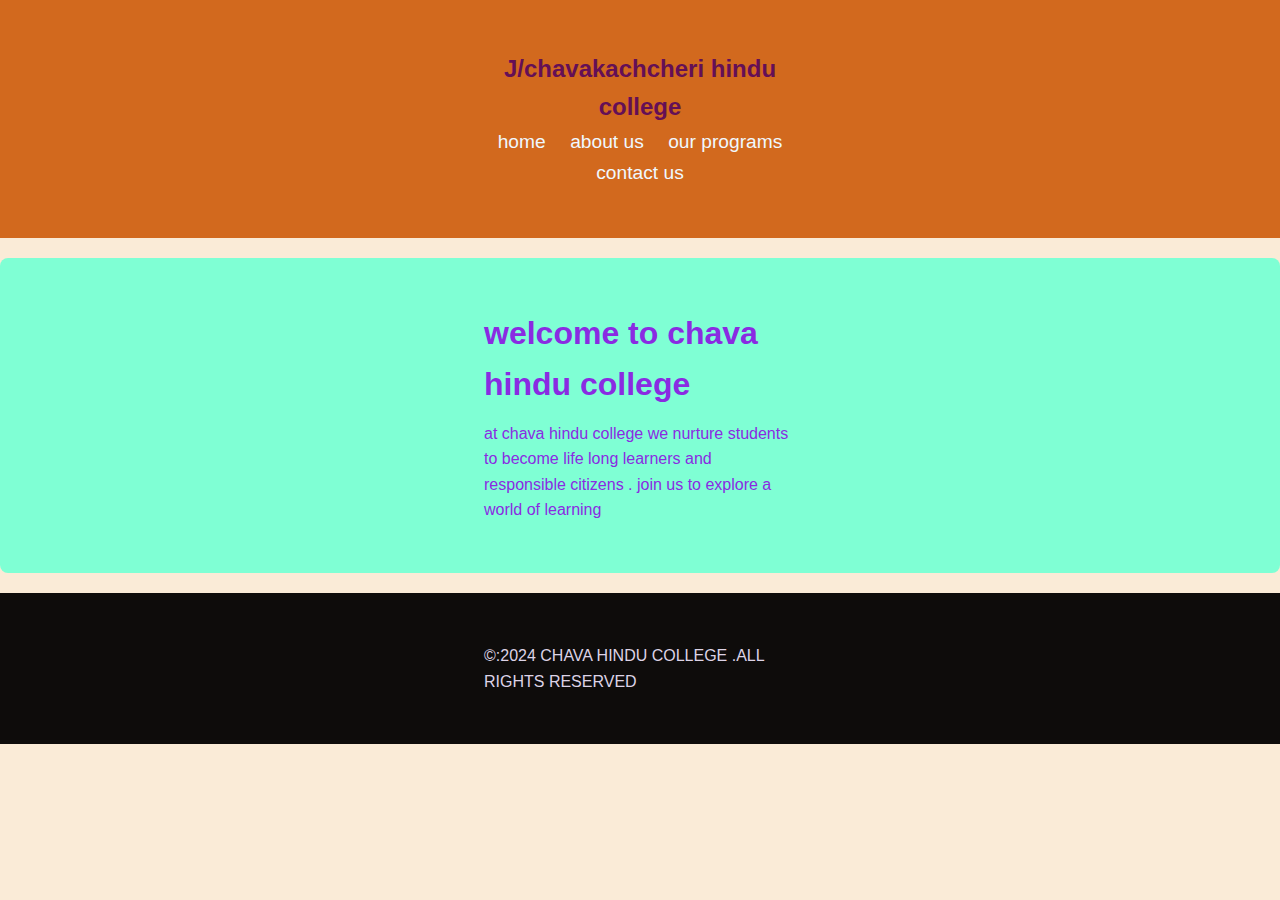
<file: web/index.html>
<!DOCTYPE html>
<html lang="en">
<head>
    <meta charset="UTF-8">
    <meta name="viewport" content="width=heade, initial-scale=1.0">
    <title>Document</title>
    <link rel="stylesheet" href="style.css">
</head>
<body>
    <header>
        <div class="container">
            <h1>J/chavakachcheri hindu college</h1>
            <nav>
                <ul>
                    <li>
                        <a href="index.html">home</a>
                    </li>
                   <li>
                        
                        <a href="about.html">about us</a>
                    </li>
                    <li>
                        <a href="programs.html">our programs</a>
                    </li>
                    <li>
                        <a href="contact.html">contact us</a>
                    </li>

                </ul>
            </nav>    

        </div>
    </header>
    <section id ="home">
        <div class ="container">
            <h2> welcome to chava hindu college</h2>
            <p>at chava hindu college we nurture students to become life long learners and responsible citizens . join us to explore a world of learning</p>
        </div>
    </section>
    <footer> 
        <div class="container">
            <p> &COPY:2024 CHAVA HINDU COLLEGE .ALL RIGHTS RESERVED</p> 

        </div>
    </footer>
</body>
</html>
</file>
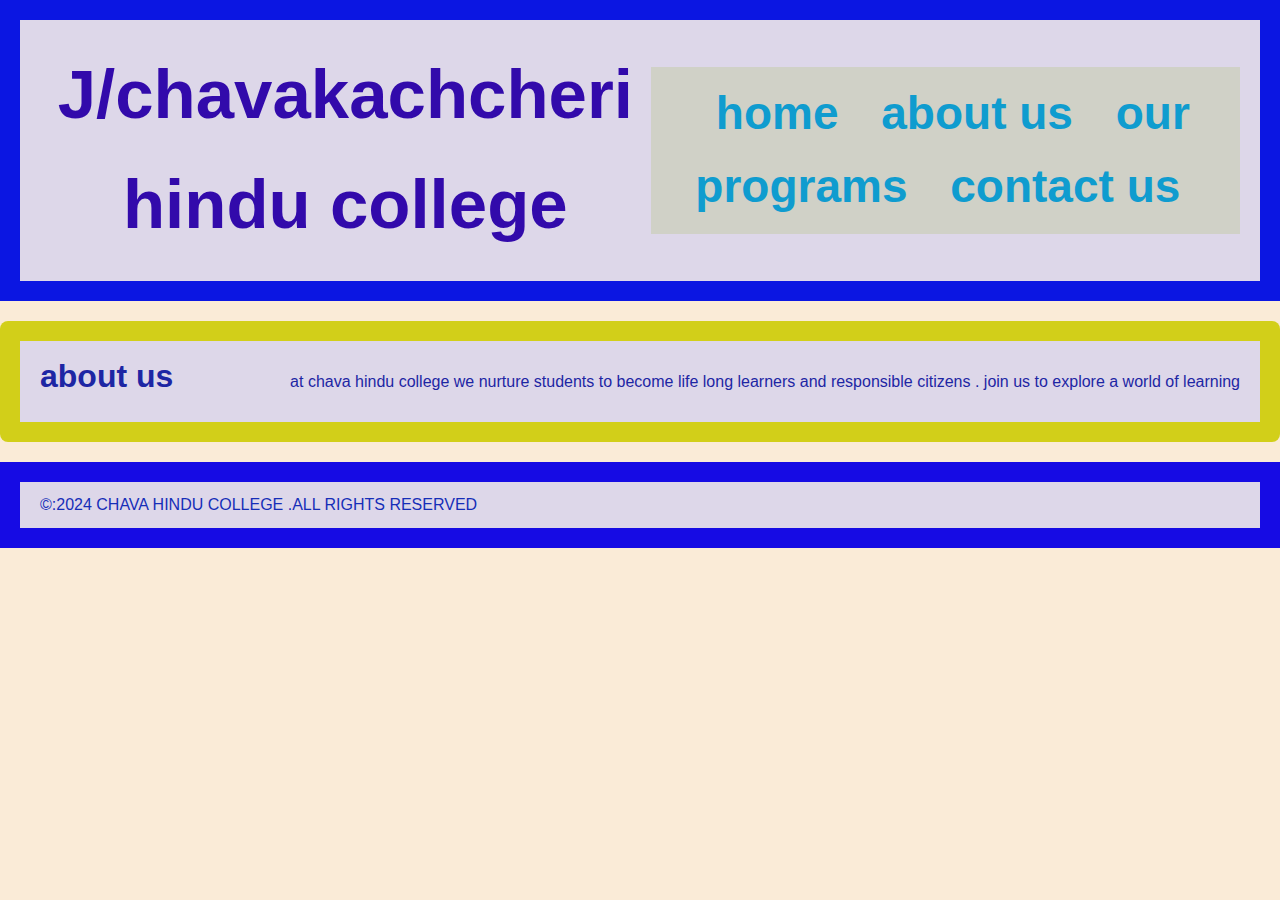
<file: About.html>
<!DOCTYPE html>
<html lang="en">
<head>
    <meta charset="UTF-8">
    <meta name="viewport" content="width=heade, initial-scale=1.0">
    <title>Document</title>
    <link rel="stylesheet" href="style.css">
</head>
<body>
    <header>
        <div class="container">
            <h1>J/chavakachcheri hindu college</h1>
            <nav>
                <ul>
                    <li>
                        <a href="index.html">home</a>
                    </li>
                   <li>
                        
                        <a href="about.html">about us</a>
                    </li>
                    <li>
                        <a href="programs.html">our programs</a>
                    </li>
                    <li>
                        <a href="contact.html">contact us</a>
                    </li>

                </ul>
            </nav>    

        </div>
    </header>
    <section id ="about">
        <div class ="container">
            <h2> about us</h2>
            <p>at chava hindu college we nurture students to become life long learners and responsible citizens . join us to explore a world of learning</p>
        </div>
    </section>
    <footer> 
        <div class="container">
            <p> &COPY:2024 CHAVA HINDU COLLEGE .ALL RIGHTS RESERVED</p> 

        </div>
    </footer>
</body>
</html>
</file>
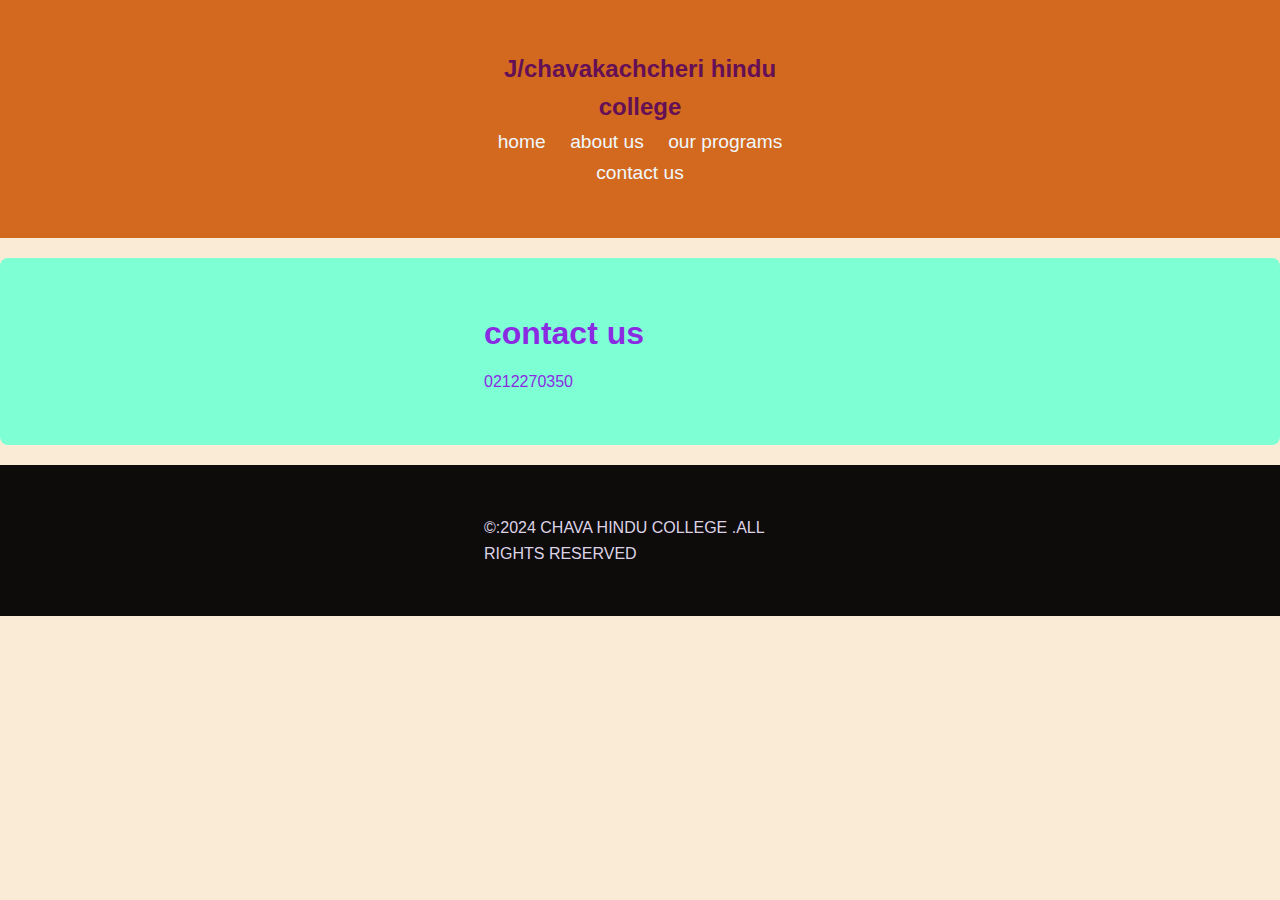
<file: web/contact.html>
<!DOCTYPE html>
<html lang="en">
<head>
    <meta charset="UTF-8">
    <meta name="viewport" content="width=heade, initial-scale=1.0">
    <title>Document</title>
    <link rel="stylesheet" href="style.css">
</head>
<body>
    <header>
        <div class="container">
            <h1>J/chavakachcheri hindu college</h1>
            <nav>
                <ul>
                    <li>
                        <a href="index.html">home</a>
                    </li>
                   <li>
                        
                        <a href="about.html">about us</a>
                    </li>
                    <li>
                        <a href="programs.html">our programs</a>
                    </li>
                    <li>
                        <a href="contact.html">contact us</a>
                    </li>

                </ul>
            </nav>    

        </div>
    </header>
    <section id ="contact us">
        <div class ="container">
            <h2> contact us</h2>
            <p>0212270350</p>
        </div>
    </section>
    <footer> 
        <div class="container">
            <p> &COPY:2024 CHAVA HINDU COLLEGE .ALL RIGHTS RESERVED</p> 

        </div>
    </footer>
</body>
</html>
</file>
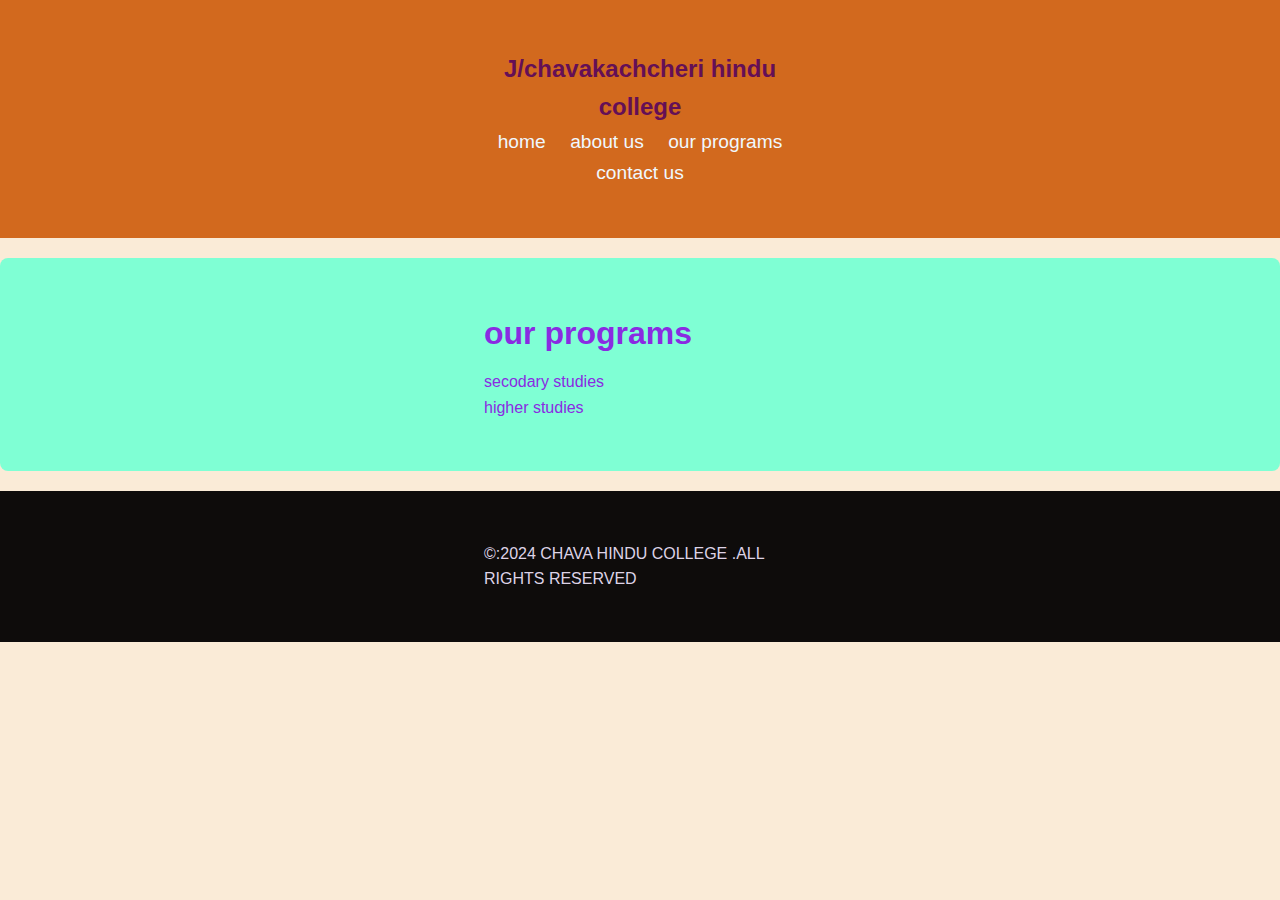
<file: web/programs.html>
<!DOCTYPE html>
<html lang="en">
<head>
    <meta charset="UTF-8">
    <meta name="viewport" content="width=heade, initial-scale=1.0">
    <title>Document</title>
    <link rel="stylesheet" href="style.css">
</head>
<body>
    <header>
        <div class="container">
            <h1>J/chavakachcheri hindu college</h1>
            <nav>
                <ul>
                    <li>
                        <a href="index.html">home</a>
                    </li>
                   <li>
                        
                        <a href="about.html">about us</a>
                    </li>
                    <li>
                        <a href="programs.html">our programs</a>
                    </li>
                    <li>
                        <a href="contact.html">contact us</a>
                    </li>

                </ul>
            </nav>    

        </div>
    </header>
    <section id ="programs">
        <div class ="container">
            <h2> our programs</h2>
            <p>secodary studies 

            </p>  
            <p>
                higher studies
            </p>  
         </div>
    </section>
    <footer> 
        <div class="container">
            <p> &COPY:2024 CHAVA HINDU COLLEGE .ALL RIGHTS RESERVED</p> 

        </div>
    </footer>
</body>
</html>
</file>
<file: web/style.css>
*{
    margin: 0;
    padding: 0;
    box-sizing: border-box;
}

body{
    font-family: Arial, Helvetica, sans-serif;
    background-color: antiquewhite;
    color: blueviolet;
    line-height: 1.6;
}

.container{
    width: 30%;
    margin: 0 auto;
    padding: 30px;
}

header{
    background-color: chocolate;
    color: rgb(100, 15, 86);
    padding: 20px;
    text-align: center;

}

header h1{
    margin: 0;
    font-size: 1.5em;
}

nav ul {
    list-style: none;
    padding: 0;
}

nav ul li {
    display: inline;
    margin: 0 10px;
}

nav ul li a{
    color: aliceblue;
    text-decoration: none;
    font-size: 1.2em;

}

section{
    background-color: aquamarine;
    margin: 20px 0;
    padding: 20px;
    border-radius: 8px;
}

h2{
    margin-bottom: 10px;
    font-size: 2em;
}

ul{
    list-style: disc;
    padding-left: 20px;
}

a{
    color: aqua;
    text-decoration: none;
}

a:hover{
    text-decoration: underline;
}

footer{
    background-color: rgb(14, 12, 11);
    color: rgb(221, 211, 230);
    padding: 20px;
    margin-top: 20px;
}
</file>
<file: style.css>
*{
    margin: 0;
    padding: 0;
    box-sizing: border-box;
}

body{
    font-family: Arial, Helvetica, sans-serif;
    background-color: rgb(250, 235, 215);
    color: rgba(25, 6, 114, 0.568);
    line-height: 1.6;
}

.container{
    display: flex;
    justify-content: space-between;
    align-items: center;
    padding:10px 20px;
    background-color: rgb(221, 215, 233);

}

header{
    background-color: rgb(11, 22, 226);
    color: rgb(50, 10, 171);
    padding: 20px;
    align-items: center;
    font-size: 46px;
    font-family: 'Franklin Gothic Medium', 'Arial Narrow', Arial, sans-serif;
    font-weight: bold;
    margin: 0;
    gap: 15px;
    justify-content: center;

}

header h1{
    margin: 10px;
    font-size: 1.5em;
    text-align: center;
    justify-content: center;
}
nav{
    background-color: rgb(208, 209, 199);
    text-align: center;
    padding: 10px;
}



nav ul {
    list-style: none;
    padding: 0;
    margin: 0;
}

nav ul li {
    display: inline;
    margin: 0 15px;
    
}

nav ul li a{
    color: rgb(15, 156, 207);
    text-decoration: none;
    font-size: bold;

}

section{
    background-color: rgb(210, 207, 25);
    margin: 20px 0;
    padding: 20px;
    border-radius: 8px;
    color: rgb(29, 38, 164);
}

h2{
    margin-bottom: 10px;
    font-size: 2em;
}

ul{
    list-style: disc;
    padding-left: 20px;
}

a{
    color: rgb(14, 2, 11);
    text-decoration: none;
}

a:hover{
    text-decoration: underline;
}

footer{
    background-color: rgb(22, 11, 228);
    color: rgb(22, 46, 184);
    padding: 20px;
    margin-top: 20px;
    text-align: center;
}
.login-container h2 {
            margin-bottom: 20px;
            font-size: 24px;
        }
.input-field {
            width: 100%;
            padding: 10px;
            margin-bottom: 5px;
            border-radius: 5px;
            border: 1px solid #3e04df;
        }
.login-btn {
            background-color: #4cafaf;
            color: rgb(16, 142, 192);
            padding: 10px 20px;
            border: none;
            border-radius: 5px;
            cursor: pointer;
            width: 100%;
        }
.login-btn:hover {
            background-color: #156e50;
        }

.school name h1{
    color: rgb(14, 184, 11);
    font-size: 36px;
    margin: 0;
    font-family: 'Times New Roman', Times, serif;
    
}
.school name{
    flex: 1;
}

.logo img{
    height: 200px; ;
    width: auto;
    margin-right: 16px;
}
</file>
